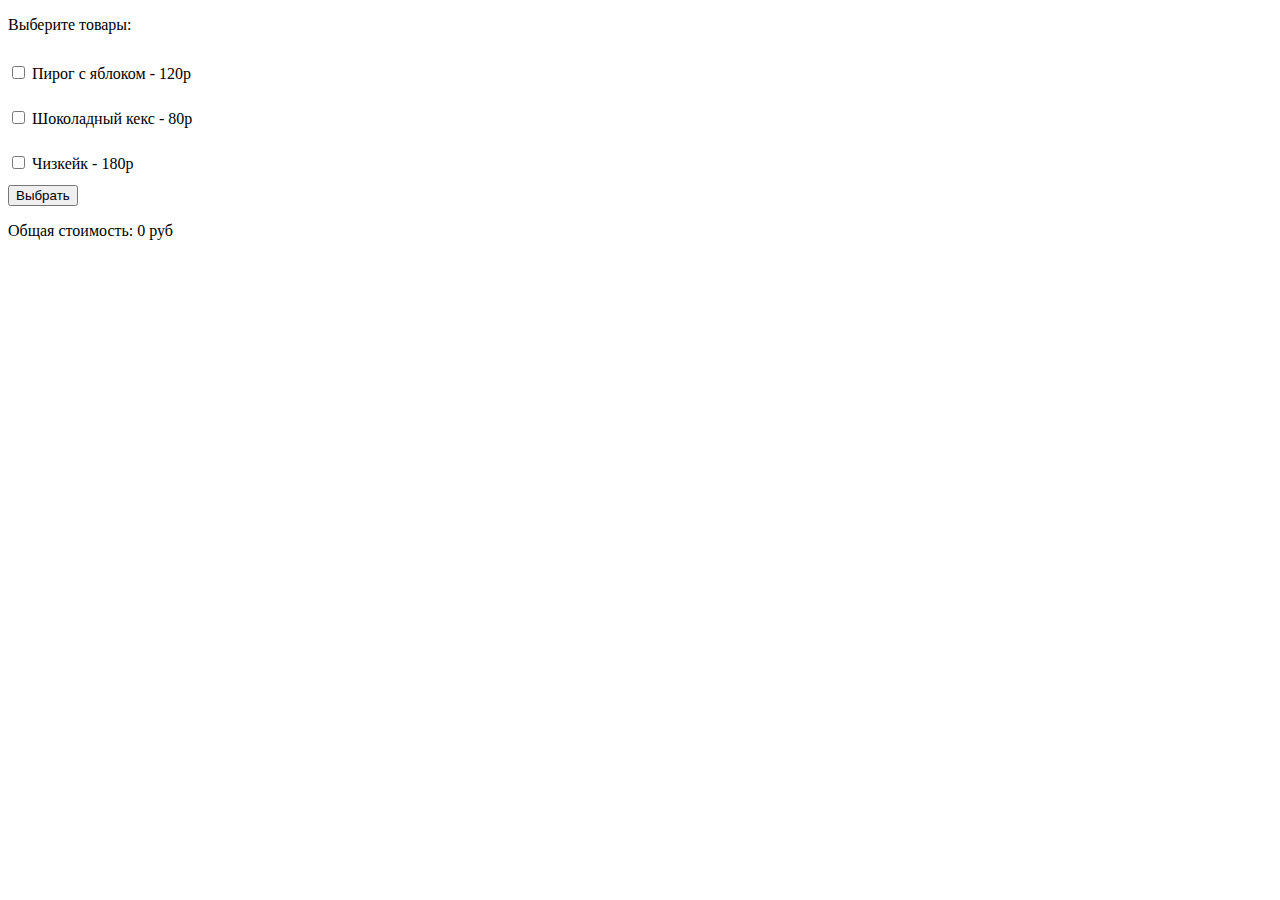
<file: projects/checkbox/index.html>
<!DOCTYPE html>
<html lang="en">
<head>
    <meta charset="UTF-8">
    <meta name="viewport" content="width=device-width, initial-scale=1.0">
    <title>Document</title>
    <style>
        label::after {
            content: "";
            display: block;
        }
        input[type="checkbox"]{
            margin-block: 16px;
        }
    </style>
</head>
<body>
    <p>Выберите товары:</p>
    <input type="checkbox" id="Choice1" name="food" value="120">
    <label for = "Choice1">Пирог с яблоком - 120р</label>
    <input type="checkbox" id="Choice2" name="food" value="80">
    <label for = "Choice2">Шоколадный кекс - 80р</label>
    <input type="checkbox" id="Choice3" name="food" value="180">
    <label for = "Choice3">Чизкейк - 180р</label>
    <button id = "button">Выбрать</button>
    <p id = "answer">Общая стоимость: 0 руб</p>

    <script src = "main.js"></script>
</body>
</html>
</file>
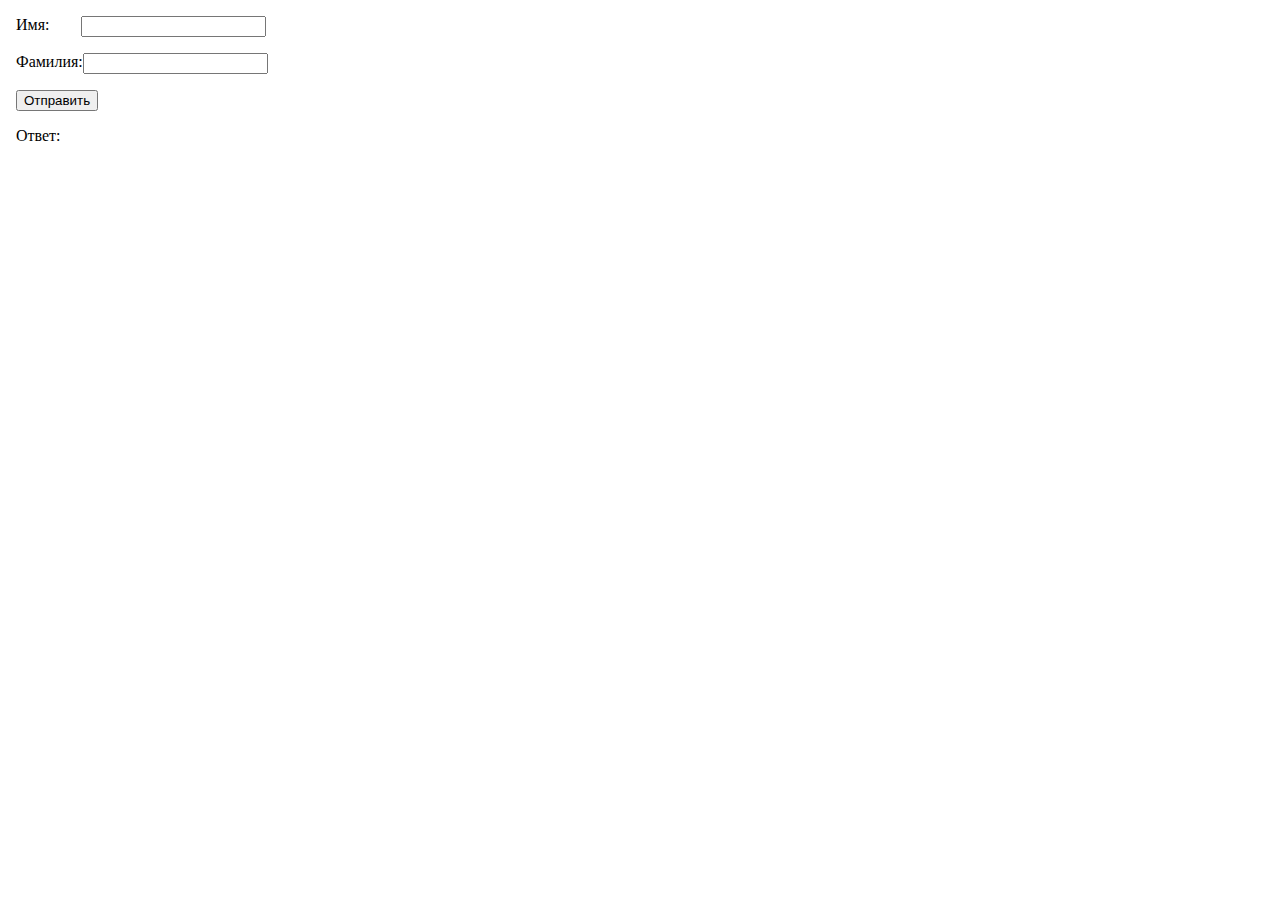
<file: projects/form/index.html>
<!DOCTYPE html>
<html lang="en">
<head>
    <meta charset="UTF-8">
    <meta name="viewport" content="width=device-width, initial-scale=1.0">
    <title>Document</title>
    <style>
        body {
            margin: 16px;
            font-size: 16px;
        }
        body div {
            display: flex;
            justify-content: space-between;
            margin-bottom: 16px;
            width: 250px;
        }
        button{
            width: fit-content;
        }
    </style>
</head>
<body>
    <div>
        <span>Имя:</span>
        <input id = "name" type = "text"> 
    </div>
    <div>
        <span>Фамилия:</span>
        <input id = "surname" type = "text"> 
    </div>
    <button onclick="onButtonClicked()">Отправить</button>
    <p id = "answer">Ответ:</p>
    <script src="main.js"></script>
</body>
</html>
</file>
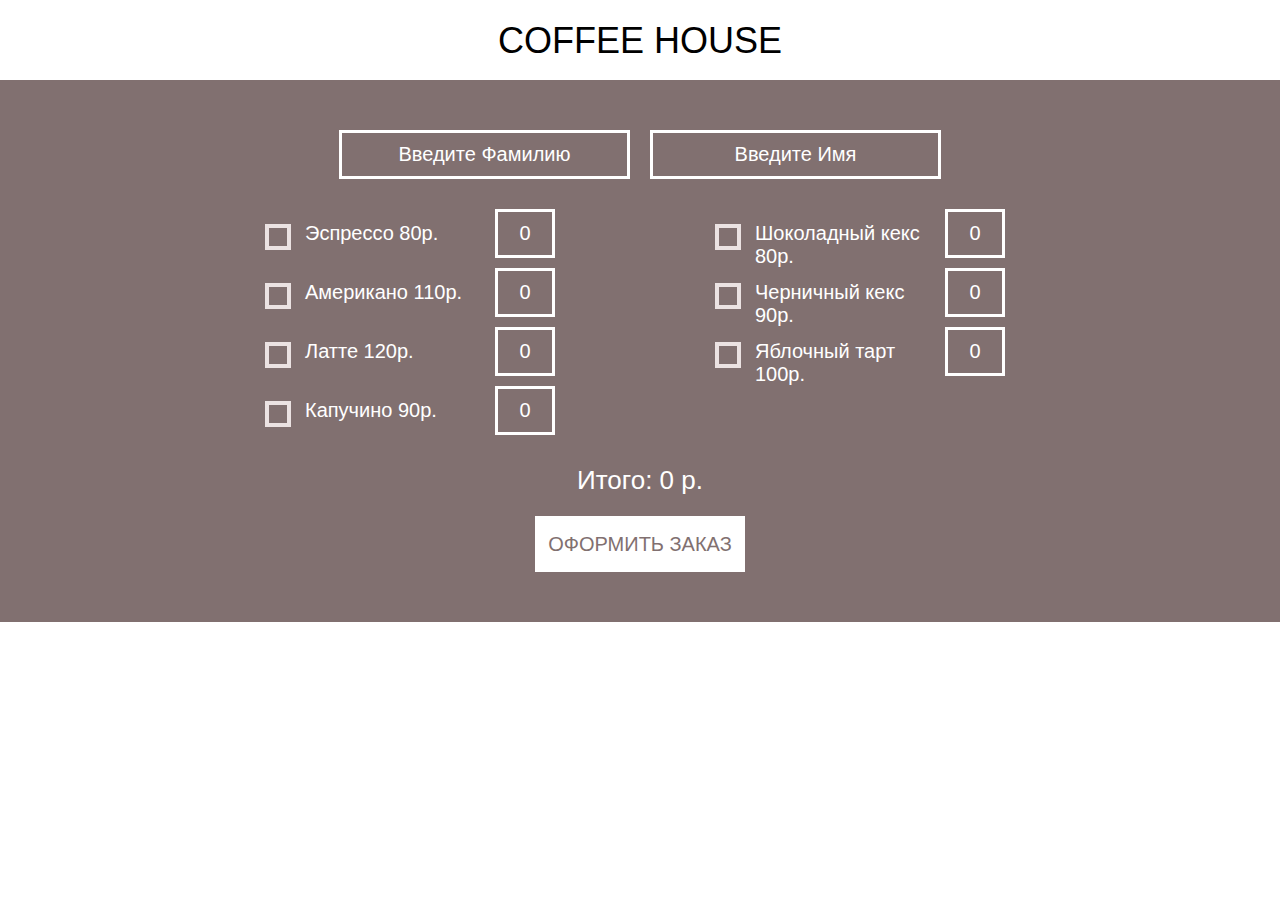
<file: projects/store/index.html>
<!DOCTYPE html>
<html lang="en">
<head>
    <meta charset="UTF-8">
    <meta http-equiv="X-UA-Compatible" content="IE=edge">
    <meta name="viewport" content="width=device-width, initial-scale=1.0">
    <title>Document</title>
    <link rel="preconnect" href="https://fonts.googleapis.com">
    <link rel="preconnect" href="https://fonts.gstatic.com" crossorigin>
    <link href="style.css" rel="stylesheet">
</head>
<body>
    <header class="header">
        <p class="title">COFFEE HOUSE</p>
    </header>
    <section class="order"> 
        <div class="order__fio">
            <input type="text" name="surname" placeholder="Введите Фамилию">
            <input type="text" name="name" placeholder="Введите Имя">
        </div>
        
        <div class="orders">
            <div class="order__coffee">
                <div class="item">
                    <input class="checkbox" id="checkbox1" type="checkbox" name="goods" value="80" data-goods="expresso">
                    <label for="checkbox1">Эспрессо 80р.</label>
                    <input type="number" id="expresso" value="0">
                </div>
                <div class="item">
                    <input class="checkbox" id="checkbox2" type="checkbox" name="goods" value="110" data-goods="americano">
                    <label for="checkbox2">Американо 110р.</label>
                    <input type="number" id="americano" value="0">
                </div>
                <div class="item">
                    <input class="checkbox" id="checkbox3" type="checkbox" name="goods" value="120" data-goods="latte">
                    <label for="checkbox3">Латте 120р.</label>
                    <input type="number" id="latte" value="0">
                </div>
                <div class="item">
                    <input class="checkbox" id="checkbox4" type="checkbox" name="goods" value="90" data-goods="capuchino">
                    <label for="checkbox4">Капучино 90р.</label>
                    <input type="number" id="capuchino" value="0">
                </div>
            </div>
            <div class="order__food">
                <div class="item">
                    <input class="checkbox" id="checkbox5" type="checkbox" name="goods" value="80" data-goods="chocolate_muffin">
                    <label for="checkbox5">Шоколадный кекс 80р.</label>
                    <input type="number" id="chocolate_muffin" value="0">
                </div>
                <div class="item">
                    <input class="checkbox" id="checkbox6" type="checkbox" name="goods" value="90" data-goods="blueberry_muffin">
                    <label for="checkbox6">Черничный кекс 90р.</label>
                    <input  type="number" id="blueberry_muffin" value="0">
                </div>
                <div class="item">
                    <input class="checkbox" id="checkbox7" type="checkbox" name="goods" value="100" data-goods="apple_tart">
                    <label for="checkbox7">Яблочный тарт 100р.</label>
                    <input  type="number" id="apple_tart" value="0">
                </div>
            </div>
        </div>
        <p class="total">Итого: <span class="sum">0 р.</span></p>
        <button id="btn">Оформить заказ</button>
    </section>
    <script src="main.js"></script>
</body>
</html>
</file>
<file: projects/store/style.css>
*{
    margin: 0;
    padding: 0;
    box-sizing: border-box;
}
body{
    font-family: 'Oswald', sans-serif;
}
.header{
    width: 100%;
    height: 80px;
    display: flex;
    align-items: center;
    justify-content: center;
}
.title{
    font-weight: 500;
    font-size: 36px;
    line-height: 53px;
    text-align: center;
    text-transform: uppercase;
}
.order{
    background: #817070;
    padding: 50px 0;
    display: flex;
    flex-direction: column;
    justify-content: center;
    width: 100%;
}
.order__fio{
    display: flex;
    justify-content: center;
    margin-bottom: 20px;
}
.order__coffee{
    display: flex;
    flex-direction: column;
    margin-right: 150px;
}
.orders{
    width: 100%;
    display: flex;
    justify-content: center;
}
.order__food{
    display: flex;
    flex-direction: column;
}
input{
    border: 3px solid #fff;
    padding: 10px;
    background: #817070;
    margin: 0 10px 10px 10px;
    color: #fff;
    text-align: center;
    font-size: 20px;
    outline: none;
}
input[type="number"]{
    width: 60px;
    -moz-appearance: textfield;
}
input::placeholder{
    color: #fff;
    font-family: 'Oswald', sans-serif;
    text-align: center;
}
label{
    color: #fff;
    font-size: 20px;
}
#btn{
    font-size: 20px;
    line-height: 30px;
    text-align: center;
    text-transform: uppercase;
    color: #817070;
    background: #FFFFFF;
    border: 3px solid #FFFFFF;
    width: fit-content;
    padding: 10px;
    cursor: pointer;
    font-family: 'Oswald', sans-serif;
    text-align: right;
    display: flex;
    align-self: center;
}
#btn:hover{
    color: #fff;
    background: #817070;
}
.total{
    color: #FFFFFF;
    text-align: center;
    font-size: 26px;
    margin: 20px;
}
.item{
    display: flex;
    justify-content: space-between;
    align-items: baseline;
    width: 300px;
}

input::-webkit-outer-spin-button,
input::-webkit-inner-spin-button {
    -webkit-appearance: none;
}

.checkbox {
	position: absolute;
	z-index: -1;
	opacity: 0;
}
.checkbox + label {
	position: relative;
	padding: 0 0 0 40px;
	cursor: pointer;
}
.checkbox + label:before {
	content: '';
	position: absolute;
	top: 2px;
	left: 0;
	width: 26px;
	height: 26px;
	background: #ebe2e2;
}
.checkbox + label:after {
	content: '';
	position: absolute;
	top: 6px;
	left: 4px;
	width: 18px;
	height: 18px;
	background: #817070;
}
.checkbox:checked + label:after {
	background: #6a4646;
}
</file>
